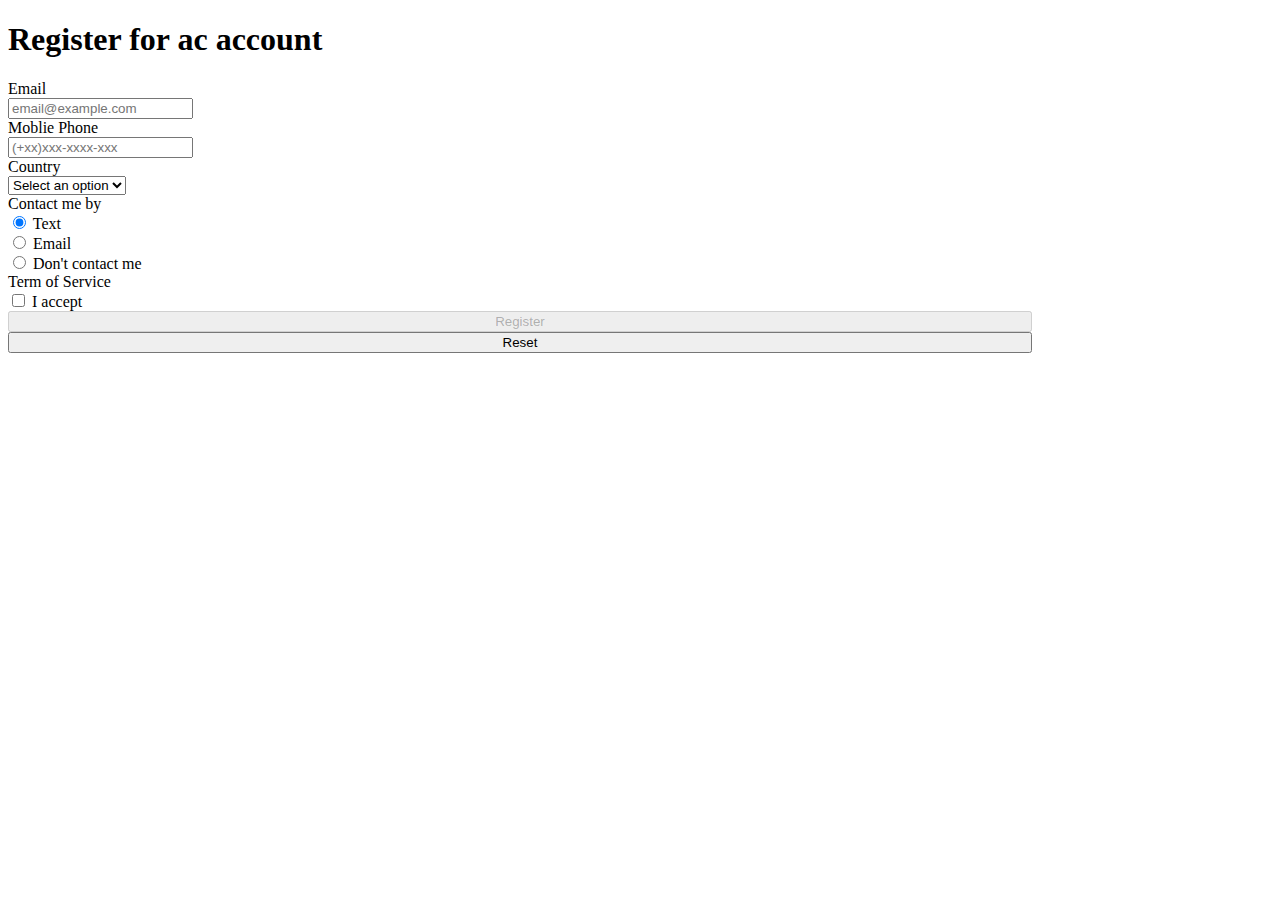
<file: registration/index.html>
<!DOCTYPE html>
<html lang="en">
<head>
    <meta charset="UTF-8">
    <meta http-equiv="X-UA-Compatible" content="IE=edge">
    <meta name="viewport" content="width=device-width, initial-scale=1.0">
    <link href="https://cdn.jsdelivr.net/npm/bootstrap@5.1.3/dist/css/bootstrap.min.css" rel="stylesheet" integrity="sha384-1BmE4kWBq78iYhFldvKuhfTAU6auU8tT94WrHftjDbrCEXSU1oBoqyl2QvZ6jIW3" crossorigin="anonymous">
    <script src="https://cdn.jsdelivr.net/npm/bootstrap@5.1.3/dist/js/bootstrap.bundle.min.js" integrity="sha384-ka7Sk0Gln4gmtz2MlQnikT1wXgYsOg+OMhuP+IlRH9sENBO0LRn5q+8nbTov4+1p" crossorigin="anonymous"></script>
    <link rel="stylesheet" href="./assets/index.css">
    <title>Document</title>
</head>
<body>
    <div class="container">
        <h1>Register for ac account</h1>

        <form id="registrationForm" action="">
            <!-- email  -->
            <div class="mb-3 row">
                <label for="emailInput" class="col-sm-3 col-form-label">Email</label>
                <div class="col-sm-5">
                  <input type="text"  class="form-control" id="emailInput" placeholder="email@example.com">
                </div>
                <div class="col-sm-4" id="emailMsg">

                </div>
            </div>
            <!-- mobile phone  -->
            <div class="mb-3 row">
                <label for="phoneInput" class="col-sm-3 col-form-label">Moblie Phone</label>
                <div class="col-sm-5">
                  <input type="text" class="form-control" id="phoneInput" placeholder="(+xx)xxx-xxxx-xxx">
                </div>
                <div class="col-sm-4" id="phoneMsg">

                </div>
            </div>
            <!-- country  -->
            <div class="mb-3 row">
                <label for="countrySelect" class="col-sm-3 col-form-label">Country</label>
                <div class="col-sm-5">
                    <select class="form-select" id="countrySelect" aria-label="Default select example">
                        <option value="0">Select an option</option>
                        <option value="1">VietNam</option>
                        <option value="2">Singapore</option>
                        <option value="3">ThaiLand</option>
                      </select>
                </div>
                <div class="col-sm-4" id="countryMsg">

                </div>
            </div>

            <!-- Contact me by  -->

            <div class="mb-3 row">
                <label for="contactRadioGroup" class="col-sm-3 col-form-label">Contact me by</label>
                <div class="col-sm-9">
                    <div class="form-check form-check-inline">
                        <input class="form-check-input" type="radio" name="contactRadioGroup" id="textRadio" value="Text" checked>
                        <label class="form-check-label" for="textRadio">Text</label>
                    </div>
                    <div class="form-check form-check-inline">
                        <input class="form-check-input" type="radio" name="contactRadioGroup" id="emailRadio" value="Email">
                        <label class="form-check-label" for="emailRadio">Email</label>
                    </div>
                    <div class="form-check form-check-inline">
                        <input class="form-check-input" type="radio" name="contactRadioGroup" id="dontcontactMeradio" value="Don't contact me">
                        <label class="form-check-label" for="dontcontactMeradio">Don't contact me</label>
                    </div>
                </div>
                <div class="col-sm-3"></div>
                <div class="col-sm-9" id="contactMsg">

                </div>
            </div>

            <!-- Term of Service  -->
            <div class="mb-3 row">
                <label for="countrySelect" class="col-sm-3 col-form-label">Term of Service</label>
                <div class="col-sm-9">
                    <div class="form-check form-check-inline">
                        <input class="form-check-input" type="checkbox" name="acceptCheckbox" id="acceptCheckbox" value="option1">
                        <label class="form-check-label" for="acceptCheckbox">I accept</label>
                    </div>
                </div>
            </div>

            <!-- button  -->

            <div class="mb-3 row">
                <div class="col-sm-6">
                    <button type="button" id="registerBtn">Register</button>
                </div>

                <div class="col-sm-6">
                    <button type="button"id="resetBtn">Reset</button>
                </div>
            </div>
        </form>
    </div>


    <script src="./src/index.js"></script>
</body>
</html>
</file>
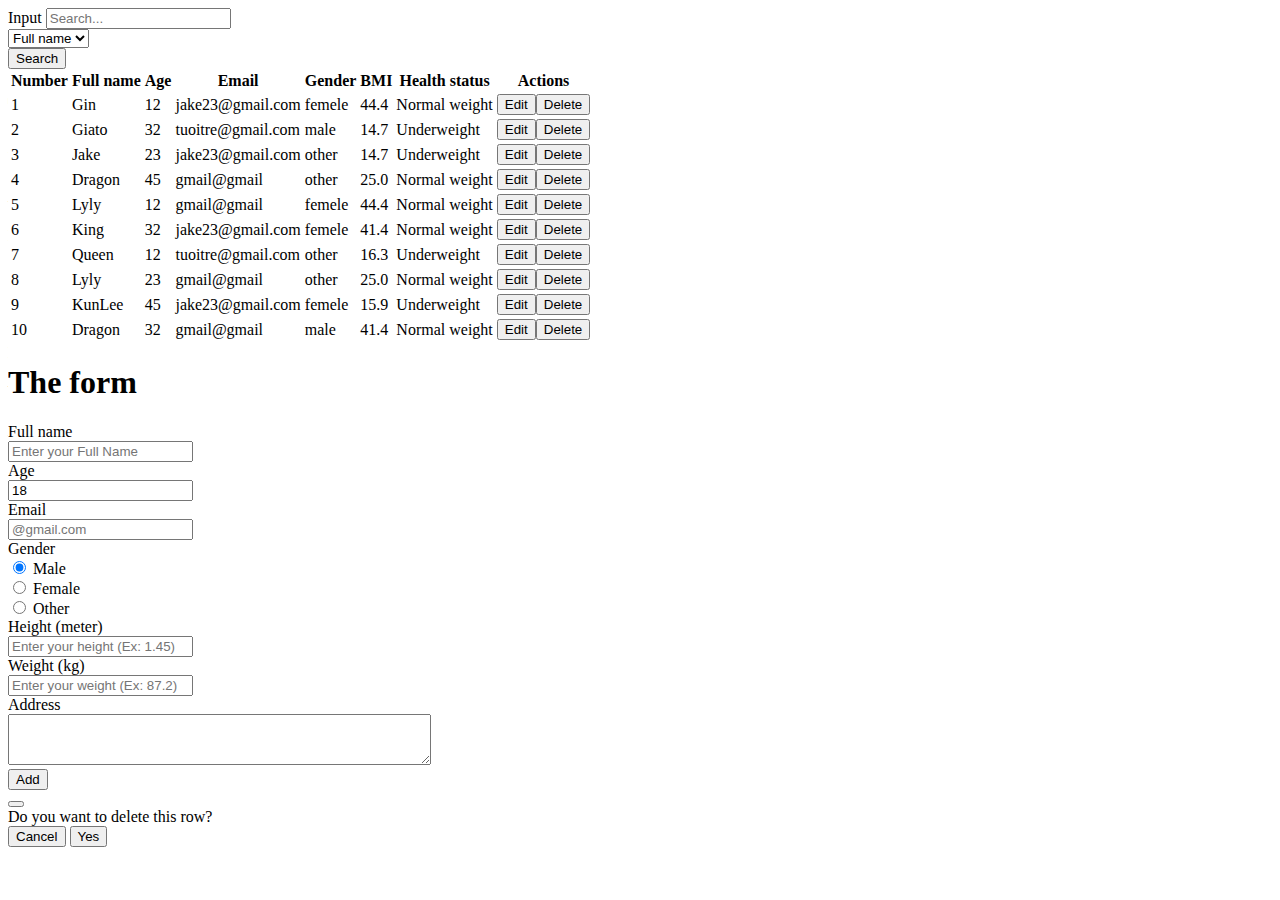
<file: userManagement/UserManagement.html>
<!DOCTYPE html>
<html lang="en">
<head>
    <meta charset="UTF-8">
    <meta http-equiv="X-UA-Compatible" content="IE=edge">
    <meta name="viewport" content="width=device-width, initial-scale=1.0">
    <title>The form</title>
</head>

<body>
  <div class="container">
    <div class="row justify-content-md-center">
      <div class="col-md-10">

        <div id="searchSection">
          <form class="row g-3 mt-3" id="searchForm">
            <div class="col-9">
              <label for="searchInput" class="visually-hidden">Input</label>
              <input type="text" class="form-control" id="searchInput" placeholder="Search...">
            </div>
            <div class="col-auto">
                <select class="form-select" aria-label="Property select" id="searchOption">
                    <option value="fullName" selected>Full name</option>
                    <option value="email">Email</option>
                    <option value="BMI">BMI</option>
                  </select>
              </div>
            <div class="col-auto">
              <button type="button" class="btn btn-primary mb-3" onclick="search()">Search</button>
            </div>
          </form>
        </div>

        <div id="tableUser"></div>

        <form action="#" id="formvalidation">
          <h1>The form</h1>

          <!-- Full name -->
          <div class="mb-3">
            <label for="fullName" class="form-label">Full name</label>
            <div class="row">
              <div class="col-6">
                <input type="text" class="form-control" id="fullName" maxlength="50" placeholder="Enter your Full Name">
              </div>
              <div class="col-6">
                <div id="textName"></div>
              </div>
            </div>
          </div>

          <!-- Age -->
          <div class="mb-3 row">
            <label for="age" class="col-sm-1 col-form-label">Age</label>
            <div class="row">
              <div class="col-6">
                <input type="number" class="form-control" id="age" value="18">
              </div>
              <div class="col-6">
                <div id="textAge"></div>
              </div>
            </div>
          </div>

          <!-- Email -->
          <div class="mb-3">
            <label for="email" class="form-label">Email</label>
            <div class="row">
              <div class="col-6">
                <input type="email" class="form-control" id="email" placeholder="@gmail.com">
              </div>
              <div class="col-6">
                <div id="textEmail"></div>
              </div>
            </div>
          </div>

          <!-- Gender -->
          <div class="mb-3">
            <label for="genderCheckboxes" class="form-label">Gender</label>
            <div class="row">
              <div class="col-2">
                <div class="form-check form-check-inline">
                  <input class="form-check-input" type="radio" checked name="gender" id="male" value="option1">
                  <label class="form-check-label" for="inlineRadio1">Male</label>
                </div>
              </div>
              <div class="col-2">
                <div class="form-check form-check-inline">
                  <input class="form-check-input" type="radio" name="gender" id="female" value="option1">
                  <label class="form-check-label" for="inlineRadio1">Female</label>
                </div>
              </div>
              <div class="col-2">
                <div class="form-check form-check-inline">
                  <input class="form-check-input" type="radio" name="gender" id="other" value="option1">
                  <label class="form-check-label" for="inlineRadio1">Other</label>
                </div>
              </div>
            </div>
          </div>

          <!-- Height -->
          <div class="mb-3">
            <label for="height" class="form-label">Height (meter)</label>
            <div class="row">
              <div class="col-6">
                <input type="text" class="form-control" id="height" placeholder="Enter your height (Ex: 1.45)">
              </div>
              <div class="col-6">
                <div id="textHeight"></div>
              </div>
            </div>
          </div>

          <!-- Weight -->
          <div class="mb-3">
            <label for="weight" class="form-label">Weight (kg)</label>
            <div class="row">
              <div class="col-6">
                <input type="text" class="form-control" id="weight" placeholder="Enter your weight (Ex: 87.2)">
              </div>
              <div class="col-6">
                <div id="textWeight"></div>
              </div>
            </div>
          </div>

          <!-- Address -->
          <div class="mb-3">
            <label for="address" class="form-label">Address</label>
            <div class="row">
              <div class="col-8">
                <textarea rows="3" maxlength="100" cols="50" id="address"></textarea>
              </div>
            </div>
          </div>

          <!-- Buttons -->
          <button id="addBtn" type="button" class="btn btn-primary" onclick="addFunction()">Add</button>

        </form>

      </div>

    </div>
  </div>

  <!-- Delete modal -->
  <div class="modal fade" id="deleteModal" tabindex="-1" aria-labelledby="modalLabel" aria-hidden="true">
    <div class="modal-dialog">
      <div class="modal-content">
        <div class="modal-header">
          <button type="button" class="btn-close" data-bs-dismiss="modal" aria-label="close"></button>
        </div>
        <div class="modal-body">Do you want to delete this row?</div>
        <div class="modal-footer"><button type="button" class="btn btn-secondary"
          data-bs-dismiss="modal">Cancel</button>
          <button class="btn btn-primary" id="yesBtn" data-bs-dismiss="modal">Yes</button>
        </div>
      </div>
    </div>
  </div>
      
  <link href="https://cdn.jsdelivr.net/npm/bootstrap@5.1.1/dist/css/bootstrap.min.css" rel="stylesheet" integrity="sha384-F3w7mX95PdgyTmZZMECAngseQB83DfGTowi0iMjiWaeVhAn4FJkqJByhZMI3AhiU" crossorigin="anonymous">
  <script src="https://cdn.jsdelivr.net/npm/bootstrap@5.1.1/dist/js/bootstrap.bundle.min.js"></script>
  <script src="./src/create-Prototype.js"></script>
  <script src="./src/create-Table.js"></script>
  <script src="./src/validateForm.js"></script>
  <script src="./src/delete.js"></script>


</body>
</html>
</file>
<file: registration/assets/index.css>
.container {
    width: 1024px !important;
}

button {
    width: 100% !important;
}
</file>
